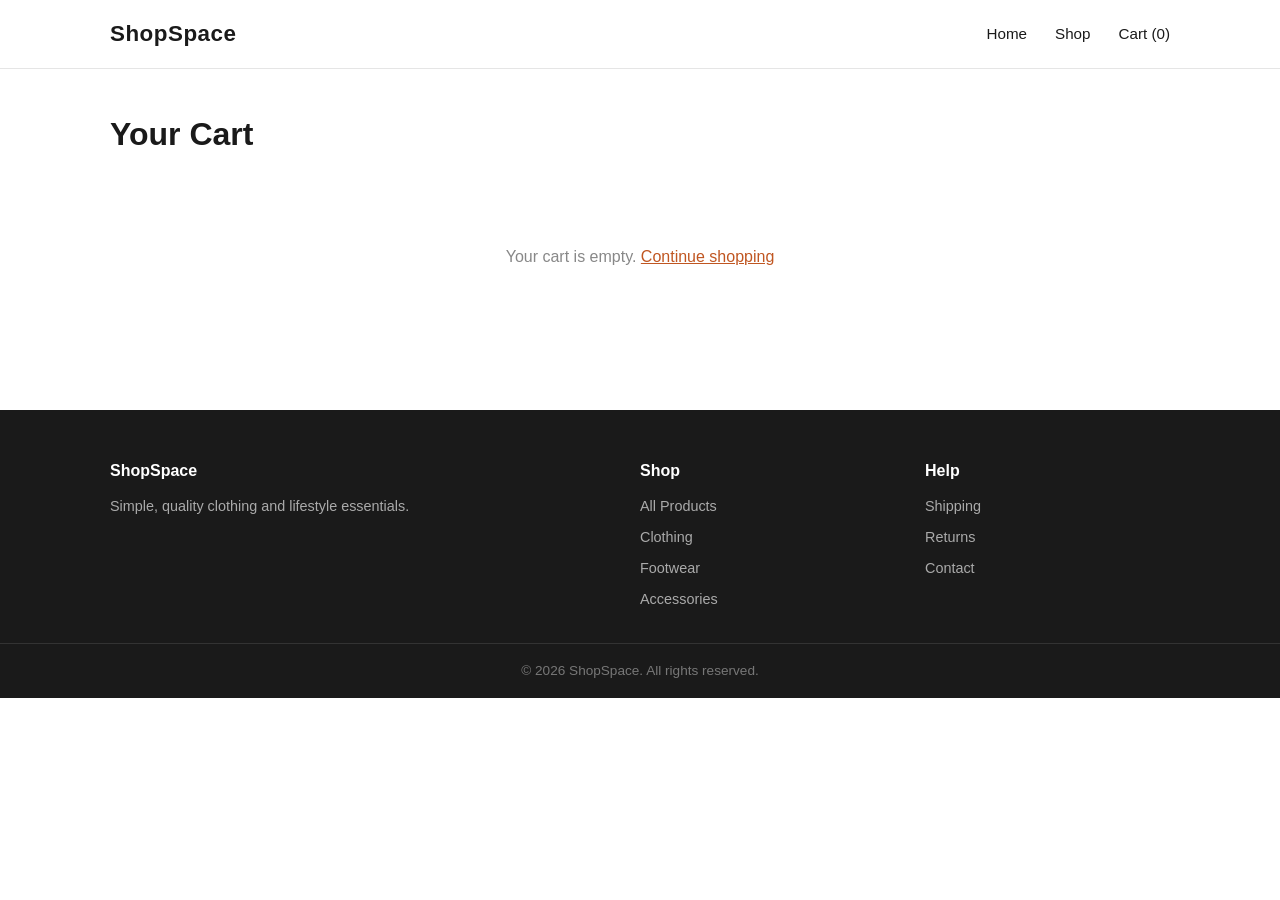
<file: ShopSpace/cart.html>
<!DOCTYPE html>
<html lang="en">
<head>
    <meta charset="UTF-8">
    <meta name="viewport" content="width=device-width, initial-scale=1.0">
    <title>Cart - ShopSpace</title>
    <link rel="stylesheet" href="css/style.css">
</head>
<body>
        <header class="site-header">
            <nav class="navbar">
                <a href="index.html" class="logo">ShopSpace</a>
                <button class="nav-toggle">☰</button>
                <ul class="nav-links">
                    <li><a href="index.html">Home</a></li>
                    <li><a href="shop.html">Shop</a></li>
                    <li><a href="cart.html">Cart (<span class="cart-count">0</span>)</a></li>
                </ul>
            </nav>
        </header>
        <section class="cart-page">
            <h1>Your Cart</h1>
            <div class="cart-items"></div>
            <div class="cart-summary">
                <div class="cart-summary-row">
                    <span>Subtotal</span>
                    <span class="subtotal">$0.00</span>
                </div>
                <div class="cart-summary-row total">
                    <span>Total</span>
                    <span class="total-price">$0.00</span>
                </div>
                <a href="checkout.html" class="btn-primary checkout-btn">Proceed to Checkout</a>
                <a href="shop.html" class="continue-link">Continue shopping</a>
            </div>
        </section>
        <footer class="site-footer">
            <div class="footer-grid">
                <div>
                    <h4>ShopSpace</h4>
                    <p>Simple, quality clothing and lifestyle essentials.</p>
                </div>
                <div>
                    <h4>Shop</h4>
                    <a href="shop.html">All Products</a>
                    <a href="shop.html">Clothing</a>
                    <a href="shop.html">Footwear</a>
                    <a href="shop.html">Accessories</a>
                </div>
                <div>
                    <h4>Help</h4>
                    <a href="#">Shipping</a>
                    <a href="#">Returns</a>
                    <a href="#">Contact</a>
                </div>
            </div>
            <p class="footer-bottom">© 2026 ShopSpace. All rights reserved.</p>
        </footer>
    <script src="js/products.js"></script>
    <script src="js/cart.js"></script>
    <script src="js/main.js"></script>

</body>
</html>
</file>
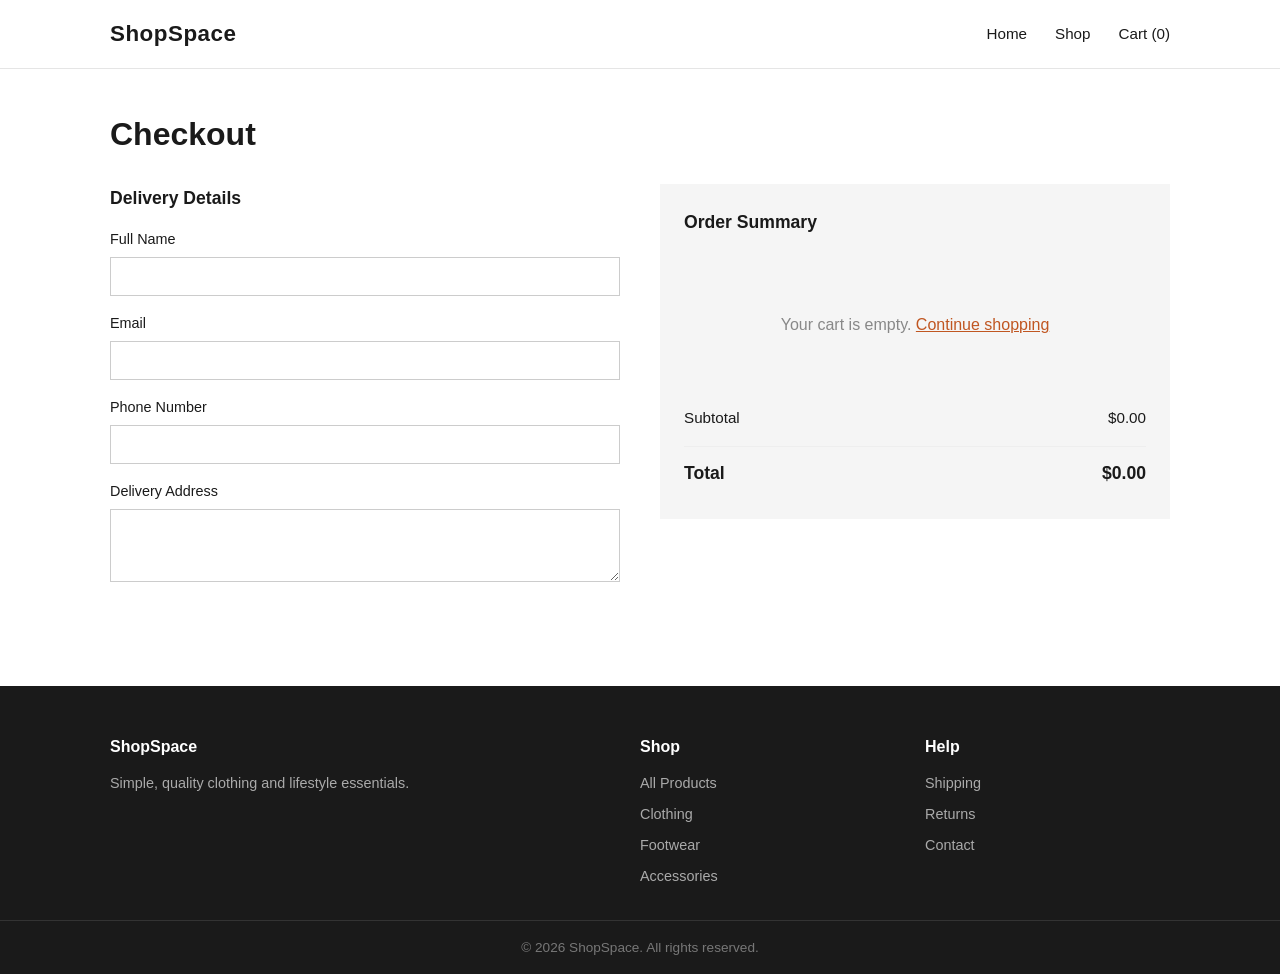
<file: ShopSpace/checkout.html>
<!DOCTYPE html>
<html lang="en">
<head>
    <meta charset="UTF-8">
    <meta name="viewport" content="width=device-width, initial-scale=1.0">
    <title>Checkout - ShopSpace</title>
    <link rel="stylesheet" href="css/style.css">
</head>
<body>
        <header class="site-header">
            <nav class="navbar">
                <a href="index.html" class="logo">ShopSpace</a>
                <button class="nav-toggle">☰</button>
                <ul class="nav-links">
                    <li><a href="index.html">Home</a></li>
                    <li><a href="shop.html">Shop</a></li>
                    <li><a href="cart.html">Cart (<span class="cart-count">0</span>)</a></li>
                </ul>
            </nav>
        </header>
        <section class="checkout-page">
            <h1>Checkout</h1>
            <div class="checkout-container">
                <form id="checkout-form" class="checkout-form">
                    <h3>Delivery Details</h3>
                    <div class="form-group">
                        <label for="customer-name">Full Name</label>
                        <input type="text" id="customer-name">
                    </div>
                    <div class="form-group">
                        <label for="customer-email">Email</label>
                        <input type="email" id="customer-email">
                    </div>
                    <div class="form-group">
                        <label for="customer-phone">Phone Number</label>
                        <input type="tel" id="customer-phone">
                    </div>
                    <div class="form-group">
                        <label for="customer-address">Delivery Address</label>
                        <textarea id="customer-address" rows="3"></textarea>
                    </div>
                    <button type="submit" class="btn-primary" id="place-order-btn">Place Order</button>
                </form>
                <div class="order-summary">
                    <h3>Order Summary</h3>
                    <div class="order-items"></div>
                    <div class="cart-summary-row">
                        <span>Subtotal</span>
                        <span class="checkout-subtotal">$0.00</span>
                    </div>
                    <div class="cart-summary-row total">
                        <span>Total</span>
                        <span class="checkout-total">$0.00</span>
                    </div>
                </div>
            </div>
        </section>
        <footer class="site-footer">
            <div class="footer-grid">
                <div>
                    <h4>ShopSpace</h4>
                    <p>Simple, quality clothing and lifestyle essentials.</p>
                </div>
                <div>
                    <h4>Shop</h4>
                    <a href="shop.html">All Products</a>
                    <a href="shop.html">Clothing</a>
                    <a href="shop.html">Footwear</a>
                    <a href="shop.html">Accessories</a>
                </div>
                <div>
                    <h4>Help</h4>
                    <a href="#">Shipping</a>
                    <a href="#">Returns</a>
                    <a href="#">Contact</a>
                </div>
            </div>
            <p class="footer-bottom">© 2026 ShopSpace. All rights reserved.</p>
        </footer>
    <script src="js/products.js"></script>
    <script src="js/cart.js"></script>
    <script src="js/main.js"></script>
    <script src="js/checkout.js"></script>
</body>
</html>
</file>
<file: ShopSpace/css/style.css>
* {
    margin: 0;
    padding: 0;
    box-sizing: border-box;
}

body {
    font-family: "Segoe UI", Arial, sans-serif;
    color: #1a1a1a;
    background: #ffffff;
    line-height: 1.6;
}

img {
    max-width: 100%;
    display: block;
}

a {
    color: inherit;
    text-decoration: none;
}

/* Header & Navigation */
.site-header {
    background: #ffffff;
    border-bottom: 1px solid #e5e5e5;
    position: sticky;
    top: 0;
    z-index: 100;
}

.navbar {
    max-width: 1100px;
    margin: 0 auto;
    padding: 16px 20px;
    display: flex;
    justify-content: space-between;
    align-items: center;
}

.logo {
    font-size: 1.4rem;
    font-weight: 700;
    letter-spacing: 0.5px;
}

.nav-links {
    list-style: none;
    display: flex;
    gap: 28px;
    align-items: center;
}

.nav-links a {
    font-size: 0.95rem;
}

.nav-links a:hover {
    color: #c05621;
}

.nav-toggle {
    display: none;
    background: none;
    border: none;
    font-size: 1.4rem;
    cursor: pointer;
}

/* Buttons */
.btn-primary,
.add-btn {
    display: inline-block;
    background: #1a1a1a;
    color: #ffffff;
    border: none;
    padding: 12px 28px;
    font-size: 0.95rem;
    cursor: pointer;
    transition: background 0.2s ease;
}

.btn-primary:hover,
.add-btn:hover {
    background: #c05621;
}

.add-btn {
    width: 100%;
    margin-top: 12px;
}

.add-btn.large {
    width: auto;
    padding: 14px 40px;
}

/* Hero */
.hero-section {
    max-width: 1100px;
    margin: 0 auto;
    padding: 60px 20px;
    display: grid;
    grid-template-columns: 1fr 1fr;
    gap: 40px;
    align-items: center;
}

.hero-text h1 {
    font-size: 2.6rem;
    line-height: 1.2;
    margin-bottom: 16px;
}

.hero-text p {
    color: #555555;
    margin-bottom: 28px;
    max-width: 420px;
}

.hero-image img {
    width: 100%;
    height: 400px;
    object-fit: cover;
}

/* Sections */
section {
    max-width: 1100px;
    margin: 0 auto;
    padding: 40px 20px;
}

.section-header {
    display: flex;
    justify-content: space-between;
    align-items: center;
    margin-bottom: 24px;
}

.section-header h2 {
    font-size: 1.6rem;
}

.view-all {
    font-size: 0.9rem;
    color: #c05621;
}

/* Product grid & cards */
.product-grid {
    display: grid;
    grid-template-columns: repeat(4, 1fr);
    gap: 24px;
}

.product-card {
    background: #ffffff;
    border: 1px solid #eeeeee;
}

.product-card:hover {
    box-shadow: 0 4px 12px rgba(0, 0, 0, 0.08);
}

.product-card img {
    width: 100%;
    height: 260px;
    object-fit: cover;
}

.product-card h3 {
    font-size: 1rem;
    font-weight: 600;
    padding: 12px 12px 0;
}

.product-category {
    font-size: 0.8rem;
    color: #888888;
    text-transform: capitalize;
    padding: 0 12px;
}

.product-price {
    font-size: 1.05rem;
    font-weight: 600;
    padding: 4px 12px 12px;
}

.product-card .add-btn {
    margin: 0 12px 12px;
    width: calc(100% - 24px);
}

/* Categories */
.categories-section {
    background: #f5f5f5;
    max-width: 100%;
}

.categories-section > * {
    max-width: 1100px;
    margin-left: auto;
    margin-right: auto;
}

.category-grid {
    display: grid;
    grid-template-columns: repeat(3, 1fr);
    gap: 24px;
}

.category-card {
    position: relative;
    overflow: hidden;
}

.category-card img {
    width: 100%;
    height: 240px;
    object-fit: cover;
    transition: transform 0.3s ease;
}

.category-card:hover img {
    transform: scale(1.05);
}

.category-card h3 {
    position: absolute;
    bottom: 0;
    left: 0;
    right: 0;
    background: rgba(255, 255, 255, 0.92);
    padding: 12px;
    text-align: center;
    font-size: 1rem;
}

/* Promo */
.promo-section {
    background: #1a1a1a;
    color: #ffffff;
    max-width: 100%;
    text-align: center;
}

.promo-content {
    max-width: 600px;
    margin: 0 auto;
}

.promo-content h2 {
    font-size: 1.8rem;
    margin-bottom: 12px;
}

.promo-content p {
    color: #cccccc;
    margin-bottom: 24px;
}

/* Shop page */
.shop-header h1 {
    font-size: 2rem;
    margin-bottom: 20px;
}

.shop-controls {
    display: flex;
    gap: 16px;
    margin-bottom: 16px;
    flex-wrap: wrap;
}

#search-input {
    flex: 1;
    min-width: 220px;
    padding: 10px 14px;
    border: 1px solid #dddddd;
    font-size: 0.95rem;
}

#sort-select {
    padding: 10px 14px;
    border: 1px solid #dddddd;
    font-size: 0.95rem;
    background: #ffffff;
    cursor: pointer;
}

.filter-buttons {
    display: flex;
    gap: 10px;
    flex-wrap: wrap;
    margin-bottom: 8px;
}

.filter-btn {
    background: #f5f5f5;
    border: 1px solid #dddddd;
    padding: 8px 18px;
    font-size: 0.9rem;
    cursor: pointer;
}

.filter-btn.active,
.filter-btn:hover {
    background: #1a1a1a;
    color: #ffffff;
    border-color: #1a1a1a;
}

.no-results {
    grid-column: 1 / -1;
    text-align: center;
    color: #888888;
    padding: 40px 0;
}

/* Product detail */
.product-detail {
    display: grid;
    grid-template-columns: 1fr 1fr;
    gap: 40px;
    align-items: start;
}

.product-image img {
    width: 100%;
    height: 520px;
    object-fit: cover;
}

.product-info h1 {
    font-size: 1.9rem;
    margin-bottom: 8px;
}

.product-info .product-price {
    font-size: 1.4rem;
    padding: 0 0 16px;
}

.product-description {
    color: #555555;
    margin-bottom: 24px;
}

.option-group {
    margin-bottom: 20px;
}

.option-group label {
    display: block;
    font-weight: 600;
    font-size: 0.9rem;
    margin-bottom: 8px;
}

.option-buttons {
    display: flex;
    gap: 8px;
    flex-wrap: wrap;
}

.option-btn {
    min-width: 48px;
    padding: 8px 12px;
    background: #ffffff;
    border: 1px solid #cccccc;
    cursor: pointer;
    font-size: 0.9rem;
}

.option-btn.selected {
    background: #1a1a1a;
    color: #ffffff;
    border-color: #1a1a1a;
}

#color-select {
    padding: 10px 14px;
    border: 1px solid #cccccc;
    font-size: 0.95rem;
    background: #ffffff;
    cursor: pointer;
}

.qty-selector {
    display: flex;
    align-items: center;
    gap: 0;
}

.qty-selector button {
    width: 40px;
    height: 40px;
    background: #f5f5f5;
    border: 1px solid #cccccc;
    font-size: 1.1rem;
    cursor: pointer;
}

.qty-selector input {
    width: 56px;
    height: 40px;
    text-align: center;
    border: 1px solid #cccccc;
    border-left: none;
    border-right: none;
    font-size: 1rem;
}

/* Cart page */
.cart-page h1 {
    font-size: 2rem;
    margin-bottom: 24px;
}

.cart-item {
    display: grid;
    grid-template-columns: 100px 1fr auto auto auto;
    gap: 20px;
    align-items: center;
    padding: 16px 0;
    border-bottom: 1px solid #eeeeee;
}

.cart-item img {
    width: 100px;
    height: 100px;
    object-fit: cover;
}

.cart-item-details h3 {
    font-size: 1rem;
    margin-bottom: 4px;
}

.cart-item-details p {
    font-size: 0.85rem;
    color: #777777;
}

.cart-item-price {
    font-weight: 600;
    color: #1a1a1a !important;
}

.cart-item-controls {
    display: flex;
    align-items: center;
    gap: 10px;
}

.cart-item-controls button {
    width: 30px;
    height: 30px;
    background: #f5f5f5;
    border: 1px solid #dddddd;
    cursor: pointer;
    font-size: 1rem;
}

.cart-item-total {
    font-weight: 600;
    min-width: 70px;
    text-align: right;
}

.remove-btn {
    background: none;
    border: none;
    color: #c0392b;
    cursor: pointer;
    font-size: 0.85rem;
}

.remove-btn:hover {
    text-decoration: underline;
}

.empty-cart {
    text-align: center;
    color: #888888;
    padding: 60px 0;
}

.empty-cart a {
    color: #c05621;
    text-decoration: underline;
}

.cart-summary {
    max-width: 360px;
    margin-left: auto;
    margin-top: 24px;
    padding-top: 16px;
    border-top: 2px solid #1a1a1a;
}

.cart-summary-row {
    display: flex;
    justify-content: space-between;
    padding: 8px 0;
    font-size: 0.95rem;
}

.cart-summary-row.total {
    font-weight: 700;
    font-size: 1.1rem;
    border-top: 1px solid #eeeeee;
    margin-top: 8px;
    padding-top: 12px;
}

.checkout-btn {
    display: block;
    text-align: center;
    margin-top: 16px;
}

.continue-link {
    display: block;
    text-align: center;
    margin-top: 12px;
    font-size: 0.9rem;
    color: #888888;
}

/* Checkout */
.checkout-page h1 {
    font-size: 2rem;
    margin-bottom: 24px;
}

.checkout-container {
    display: grid;
    grid-template-columns: 1fr 1fr;
    gap: 40px;
    align-items: start;
}

.checkout-form h3,
.order-summary h3 {
    font-size: 1.1rem;
    margin-bottom: 16px;
}

.form-group {
    margin-bottom: 16px;
}

.form-group label {
    display: block;
    font-size: 0.9rem;
    margin-bottom: 6px;
}

.form-group input,
.form-group textarea {
    width: 100%;
    padding: 10px 12px;
    border: 1px solid #cccccc;
    font-size: 0.95rem;
    font-family: inherit;
}

.form-group input:focus,
.form-group textarea:focus {
    outline: none;
    border-color: #1a1a1a;
}

.order-summary {
    background: #f5f5f5;
    padding: 24px;
}

.order-item {
    display: flex;
    gap: 14px;
    align-items: center;
    padding: 12px 0;
    border-bottom: 1px solid #e0e0e0;
}

.order-item img {
    width: 60px;
    height: 60px;
    object-fit: cover;
}

.order-item-details {
    flex: 1;
}

.order-item-details h4 {
    font-size: 0.95rem;
}

.order-item-details p {
    font-size: 0.8rem;
    color: #777777;
}

.order-item-price {
    font-weight: 600;
    font-size: 0.95rem;
}

.order-confirmation {
    text-align: center;
    padding: 60px 20px;
}

.order-confirmation h1 {
    margin-bottom: 16px;
}

.order-confirmation p {
    color: #555555;
    margin-bottom: 10px;
}

.order-confirmation .add-btn {
    margin-top: 24px;
}

/* Cart toast message */
.cart-message {
    position: fixed;
    bottom: 24px;
    left: 50%;
    transform: translateX(-50%) translateY(20px);
    background: #1a1a1a;
    color: #ffffff;
    padding: 12px 28px;
    font-size: 0.9rem;
    opacity: 0;
    transition: opacity 0.25s ease, transform 0.25s ease;
    pointer-events: none;
    z-index: 200;
}

.cart-message.show {
    opacity: 1;
    transform: translateX(-50%) translateY(0);
}

/* Footer */
.site-footer {
    background: #1a1a1a;
    color: #ffffff;
    margin-top: 40px;
}

.footer-grid {
    max-width: 1100px;
    margin: 0 auto;
    padding: 48px 20px 24px;
    display: grid;
    grid-template-columns: 2fr 1fr 1fr;
    gap: 40px;
}

.footer-grid h4 {
    margin-bottom: 12px;
    font-size: 1rem;
}

.footer-grid p,
.footer-grid a {
    display: block;
    color: #aaaaaa;
    font-size: 0.9rem;
    margin-bottom: 8px;
}

.footer-grid a:hover {
    color: #ffffff;
}

.footer-bottom {
    text-align: center;
    color: #777777;
    font-size: 0.85rem;
    padding: 16px;
    border-top: 1px solid #333333;
}

/* Responsive */
@media (max-width: 900px) {
    .product-grid {
        grid-template-columns: repeat(3, 1fr);
    }

    .hero-section {
        grid-template-columns: 1fr;
        text-align: center;
    }

    .hero-text p {
        margin-left: auto;
        margin-right: auto;
    }

    .hero-image img {
        height: 320px;
    }

    .product-detail,
    .checkout-container {
        grid-template-columns: 1fr;
    }

    .footer-grid {
        grid-template-columns: 1fr 1fr;
    }
}

@media (max-width: 600px) {
    .nav-toggle {
        display: block;
    }

    .nav-links {
        display: none;
        position: absolute;
        top: 100%;
        left: 0;
        right: 0;
        background: #ffffff;
        flex-direction: column;
        align-items: flex-start;
        gap: 0;
        border-bottom: 1px solid #e5e5e5;
        padding: 8px 20px 16px;
    }

    .nav-links.open {
        display: flex;
    }

    .nav-links li {
        width: 100%;
        padding: 10px 0;
        border-bottom: 1px solid #f0f0f0;
    }

    .product-grid {
        grid-template-columns: repeat(2, 1fr);
        gap: 14px;
    }

    .product-card img {
        height: 200px;
    }

    .category-grid {
        grid-template-columns: 1fr;
    }

    .cart-item {
        grid-template-columns: 80px 1fr;
        grid-template-rows: auto auto;
    }

    .cart-item img {
        width: 80px;
        height: 80px;
    }

    .cart-item-controls,
    .cart-item-total,
    .remove-btn {
        grid-column: 2;
    }

    .cart-item-total {
        text-align: left;
    }

    .cart-summary {
        max-width: 100%;
    }

    .hero-text h1 {
        font-size: 2rem;
    }

    .footer-grid {
        grid-template-columns: 1fr;
        gap: 24px;
    }
}
</file>
